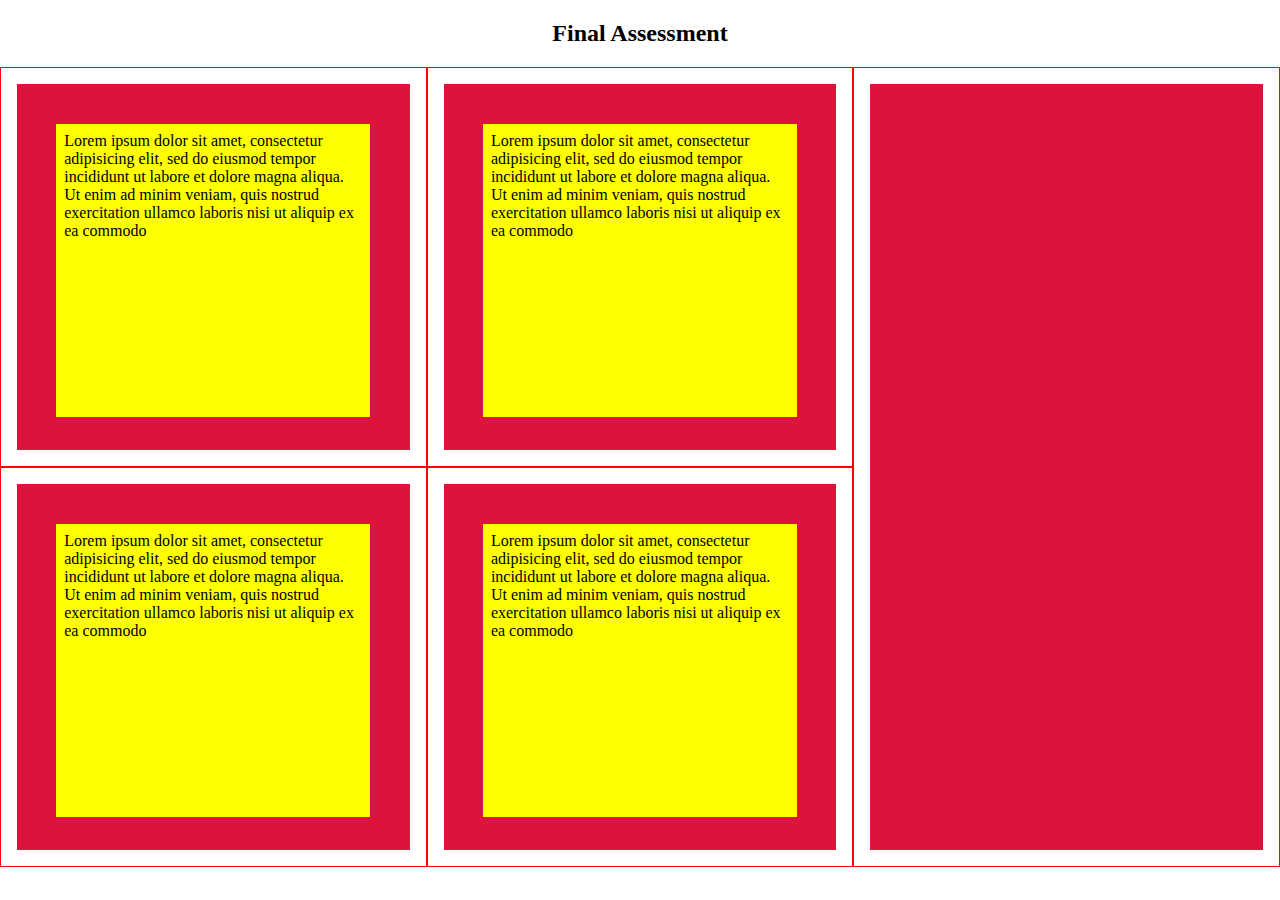
<file: index.html>
<!DOCTYPE html>
<html>
<head>
	<title>Test File</title>
	<link rel="stylesheet" type="text/css" href="test.css">
</head>
<body>
	<h2>Final Assessment</h2>
	<div class="grid square">
		<div class="box">
			<div class="cont">
				<div class="inbox">
					Lorem ipsum dolor sit amet, consectetur adipisicing elit, sed do eiusmod
					tempor incididunt ut labore et dolore magna aliqua. Ut enim ad minim veniam,
					quis nostrud exercitation ullamco laboris nisi ut aliquip ex ea commodo
				</div>
			</div>
		</div>
		<div class="box">
			<div class="cont">
				<div class="inbox">
					Lorem ipsum dolor sit amet, consectetur adipisicing elit, sed do eiusmod
					tempor incididunt ut labore et dolore magna aliqua. Ut enim ad minim veniam,
					quis nostrud exercitation ullamco laboris nisi ut aliquip ex ea commodo
				</div>
			</div>
		</div>
		<div class="box">
			<div class="cont">
				<div class="inbox">
					Lorem ipsum dolor sit amet, consectetur adipisicing elit, sed do eiusmod
					tempor incididunt ut labore et dolore magna aliqua. Ut enim ad minim veniam,
					quis nostrud exercitation ullamco laboris nisi ut aliquip ex ea commodo
				</div>
			</div>
		</div>
		<div class="box">
			<div class="cont">
				<div class="inbox">
					Lorem ipsum dolor sit amet, consectetur adipisicing elit, sed do eiusmod
					tempor incididunt ut labore et dolore magna aliqua. Ut enim ad minim veniam,
					quis nostrud exercitation ullamco laboris nisi ut aliquip ex ea commodo
				</div>
			</div>
		</div>
	</div>
	<div class="grid long">
		<div class="col">

		</div>
	</div>
</body>
</html>
</file>
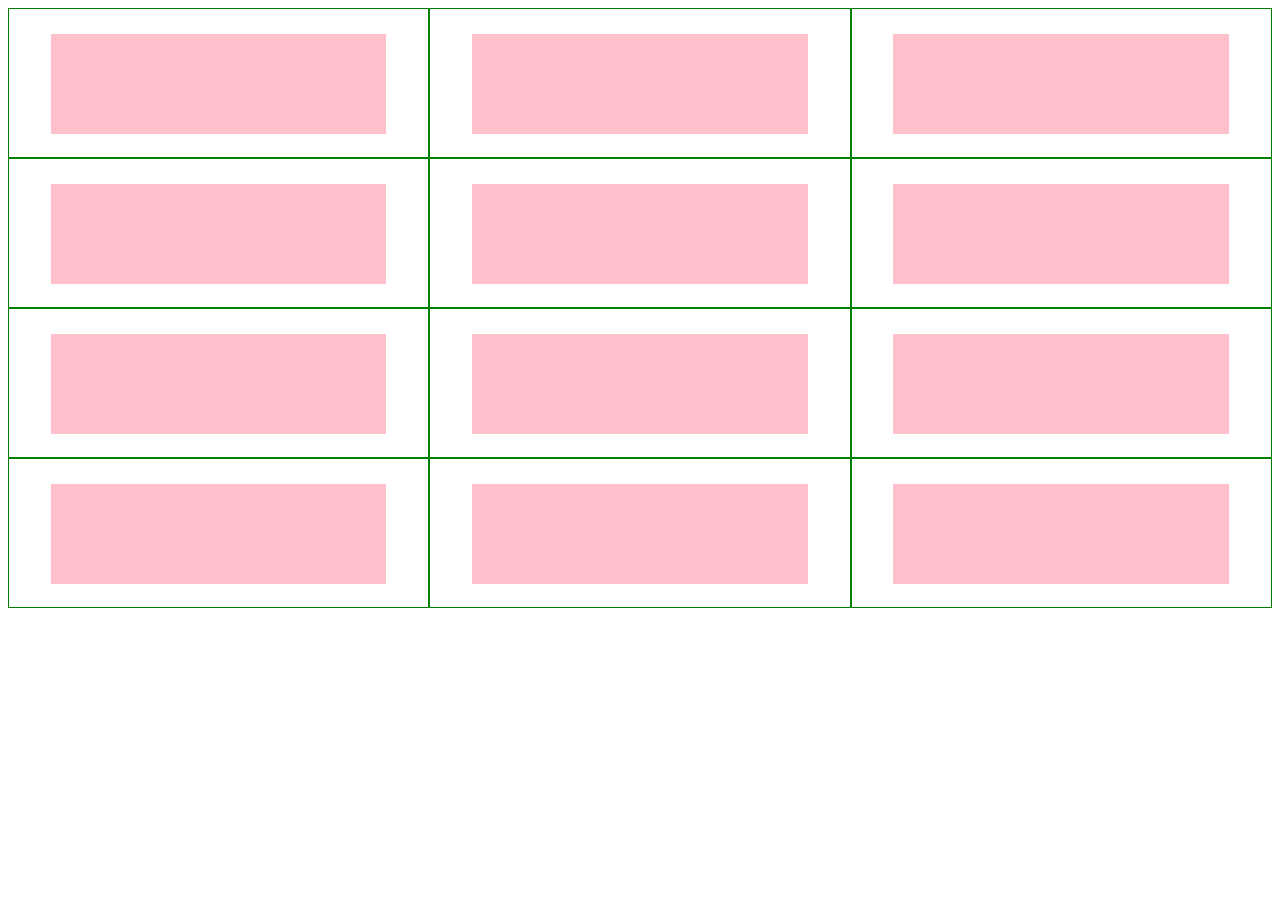
<file: indexing.html>
<!DOCTYPE html>
<html>
<head>
	<title>Responsive Sites</title>
	<link rel="stylesheet" type="text/css" href="res.css">
</head>
<body>
	<div class="wrapper s">
		<div class="s m l">
			<div class="con">A</div>
		</div>
		<div class="s m l">
			<div class="con">A</div>
		</div>
		<div class="s m l">
			<div class="con">A</div>
		</div>
		<div class="s m l ">
			<div class="con">A</div>
		</div>
		<div class="s m l">
			<div class="con">A</div>
		</div>
		<div class="s m l">
			<div class="con">A</div>
		</div>
		<div class="s m l">
			<div class="con">A</div>
		</div>
		<div class="s m l">
			<div class="con">A</div>
		</div><div class="s m l">
			<div class="con">A</div>
		</div>
		<div class="s m l">
			<div class="con">A</div>
		</div>
		<div class="s m l">
			<div class="con">A</div>
		</div>
		<div class="s m l">
			<div class="con">A</div>
		</div>
	</div>
</body>
</html>
</file>
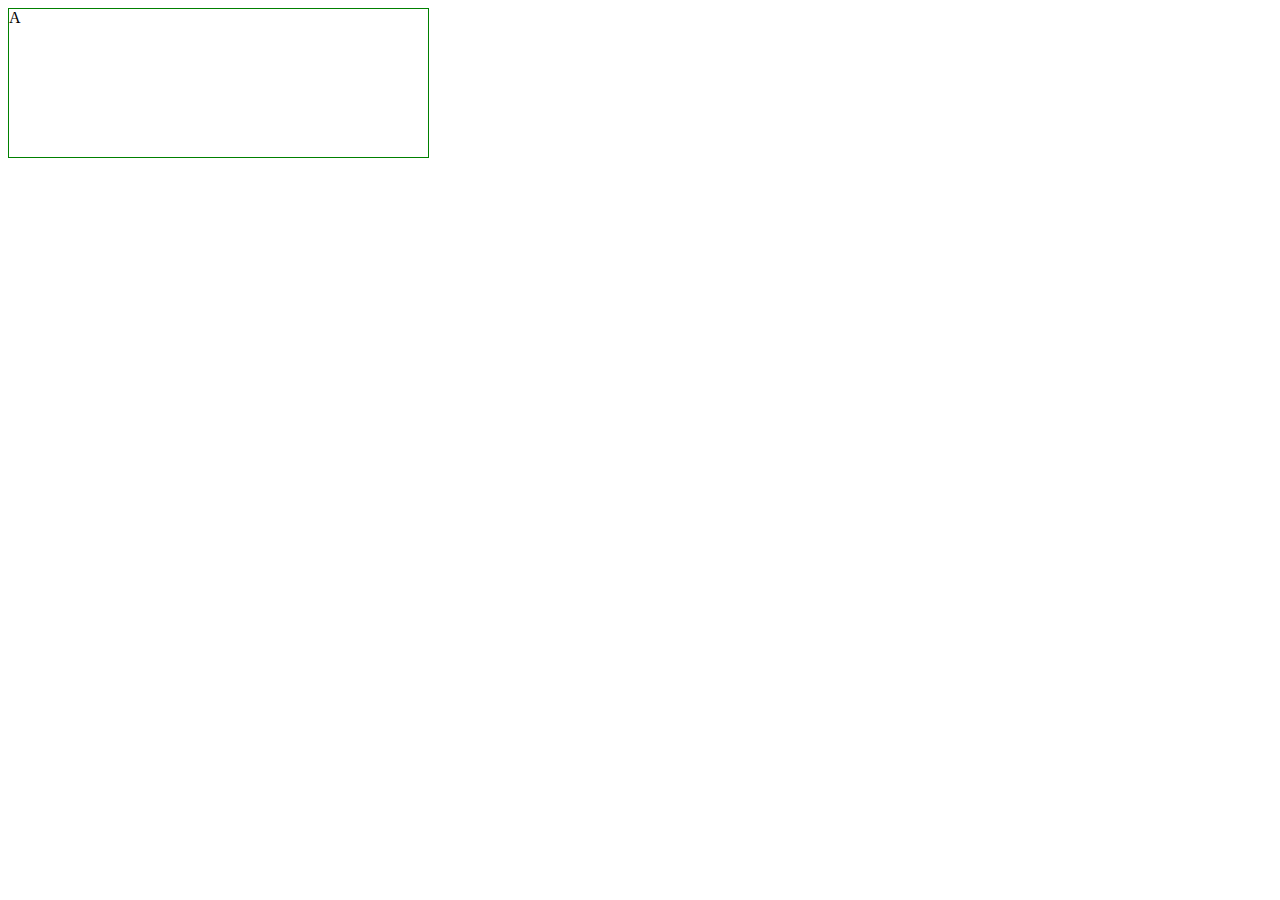
<file: responsive.html>
<!DOCTYPE html>
<html>
<head>
	<title>Responsive</title>
	<link rel="stylesheet" type="text/css" href="res.css">
</head>
<body>
	<div class="wrapper">
		<div class="s l">
			A
		</div>
	</div>
</body>
</html>
</file>
<file: test.css>
body{
	margin: 0;
}
h2 {
	text-align: center;
}
.grid {
	width: 66.66%;
	box-sizing: border-box;
	float: left;
}
.box {
	width: 50%;
	height: 400px;
	border: 1px solid red;
	float: left;
	box-sizing: border-box;
	padding: 1em;
}

.cont {
	width: 100%;
	height: 100%;
	background: crimson;
}

.inbox {
	width: 80%;
	height: 80%;
	position: relative;
	top: 2.5em;
	margin: auto;
	background: yellow;
	box-sizing: border-box;
	padding: 0.5em;
}
.long{
	width: 33.33%;
	height: 800px;
	border: 1px solid red;
	padding: 1em;
}

.col {
	width: 100%;
	height: 100%;
	background: crimson;
}

@media screen and (max-width: 768px){
	.grid{
		width: 100%;
	}
	.box{
		width: 100%;
	}
}

@media screen and (min-width: 769px ) and (max-width: 1200px){
	.grid{
		width: 100%;
	}
}
</file>
<file: res.css>
.wrapper >div {
	border: 1px solid green;
	height: 150px;
	float: left;
	box-sizing: border-box;
}

.wrapper {
	width: 100%;
	margin: 0;
	padding: 0;
}

.con {
	background: pink;
	height: 100px;
	width: 80%;
	margin: auto;
	position: relative;
	top: 25px;
	color:pink;
}

@media screen and (max-width: 768px){
	.s{
		width: 100%;
	}
}

@media screen and (min-width: 769px) and (max-width: 1200px){
	.m{
		width: 50%;
	}
}

@media screen and (min-width: 1201px){
	.l{
		width: 33.33%;
	}
}
</file>
